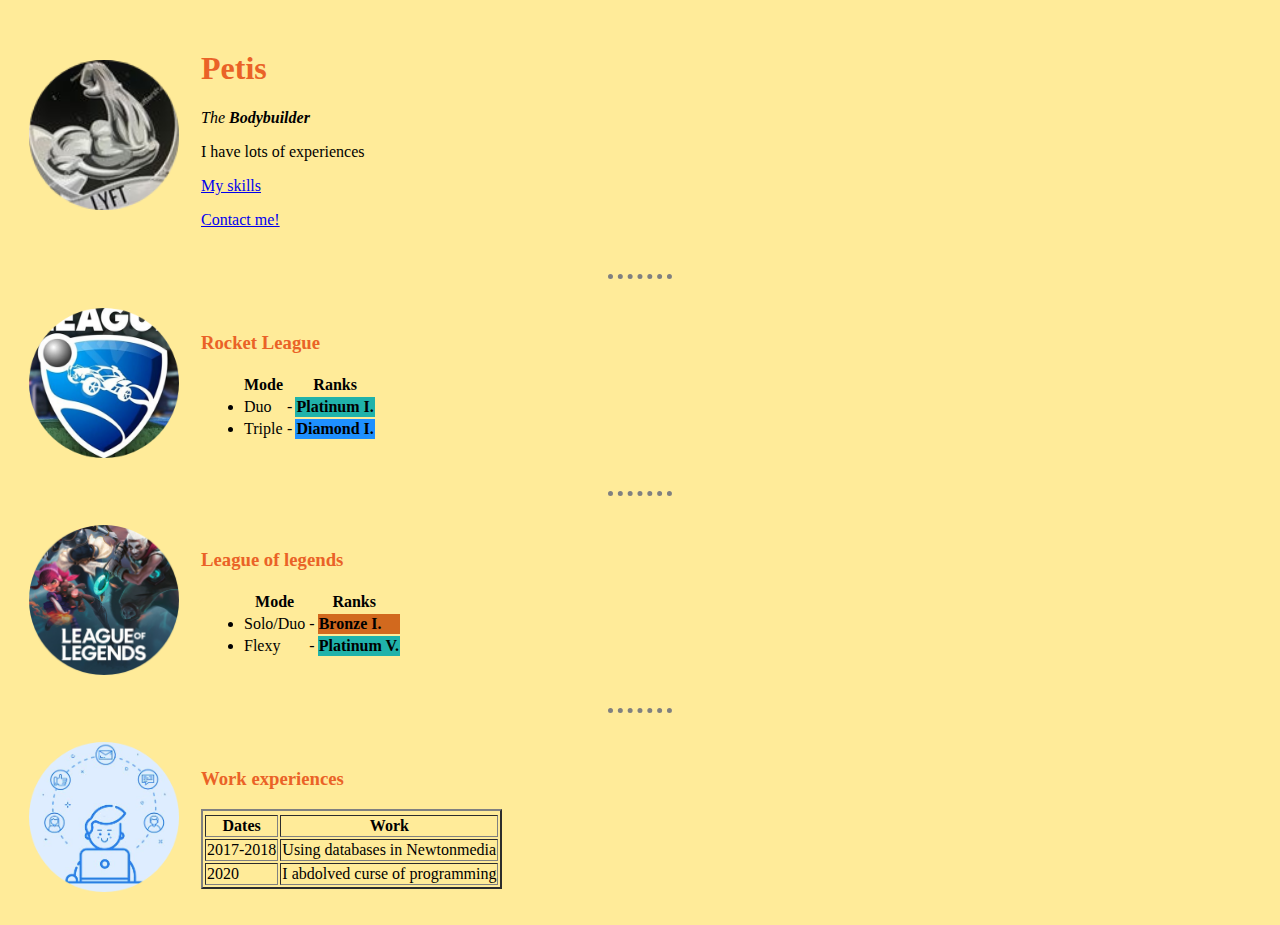
<file: index.html>
<!DOCTYPE html>
<html lang="en" dir="ltr">

<head>
  <meta charset="utf-8">
  <title>Petis Website</title>
  <link rel="stylesheet" href="css/styles.css">

  <style>
    img {
      height: 150px;
    }
  </style>


</head>

<body>
  <table cellspacing="20">
    <tr>
      <td><img src="Image/circle-lyf.png" alt="lyft"></td>
      <td>
        <h1>Petis</h1>
        <p><em>The <strong>Bodybuilder</strong></em></p>
        <p>I have lots of experiences</p>
        <p><a href="Skills.html">My skills</a></p>
        <p><a href="contact.html">Contact me!</a></p>
      </td>
    </tr>
  </table>
  <hr>
  <table cellspacing="20">
    <tr>
      <td><img src="Image\rocket.png" alt="Rocket"></td>
      <td>
        <h3>Rocket League</h3>
        <ul>
          <table>
            <thead>
              <tr>
                <th>Mode</th>
                <th></th>
                <th colspan="2">Ranks</th>
              </tr>
            </thead>
            <tbody>
              <tr>
                <td>
                  <li>Duo</li>
                </td>
                <td>-</td>
                <td style="background-color: #20b2aa"><strong>Platinum I.</strong></td>
              <tr>
                <td>
                  <li>Triple</li>
                </td>
                <td>-</td>
                <td style="background-color: #1e90ff"><strong>Diamond I.</strong></td>
              </tr>
            </tbody>
          </table>
      </td>
    </tr>
  </table>

  </ul>
  <hr>
  <table cellspacing="20">
    <tr>
      <td><img src="Image\lolko.circle.png" alt="Lolko"></td>
      <td>
        <h3>League of legends</h3>
        <ul>
          <table>
            <thead>
              <tr>
                <th>Mode</th>
                <th colspan="2">Ranks</th>
              </tr>
            </thead>
            <tbody>
              <tr>
                <td>
                  <li>Solo/Duo</li>
                </td>
                <td>-</td>
                <td style="background-color: #d2691e"><strong>Bronze I.</strong></td>
              <tr>
                <td>
                  <li>Flexy</li>
                </td>
                <td>-</td>
                <td style="background-color: #20b2aa"><strong>Platinum V.</strong></td>
              </tr>
            </tbody>
          </table>
        </ul>
      </td>
    </tr>
  </table>

  <hr>
  <table cellspacing="20">
  <tr>
  <td><img src="Image\Exp.circle.png" alt="Lolko"></td>
  <td>
    <table border="2" >
      <thead>
        <tr>
          <h3>Work experiences</h3>
        </tr>
        <tr>
          <th>Dates</th>
          <th>Work</th>
        </tr>
      </thead>
      <tr>
        <td>2017-2018</td>
        <td>Using databases in Newtonmedia</td>
      </tr>
      <tr>
        <td>2020</td>
        <td>I abdolved curse of programming</td>
      </tr>
    </table></td>
  </tr>
</table>

</body>

</html>
</file>
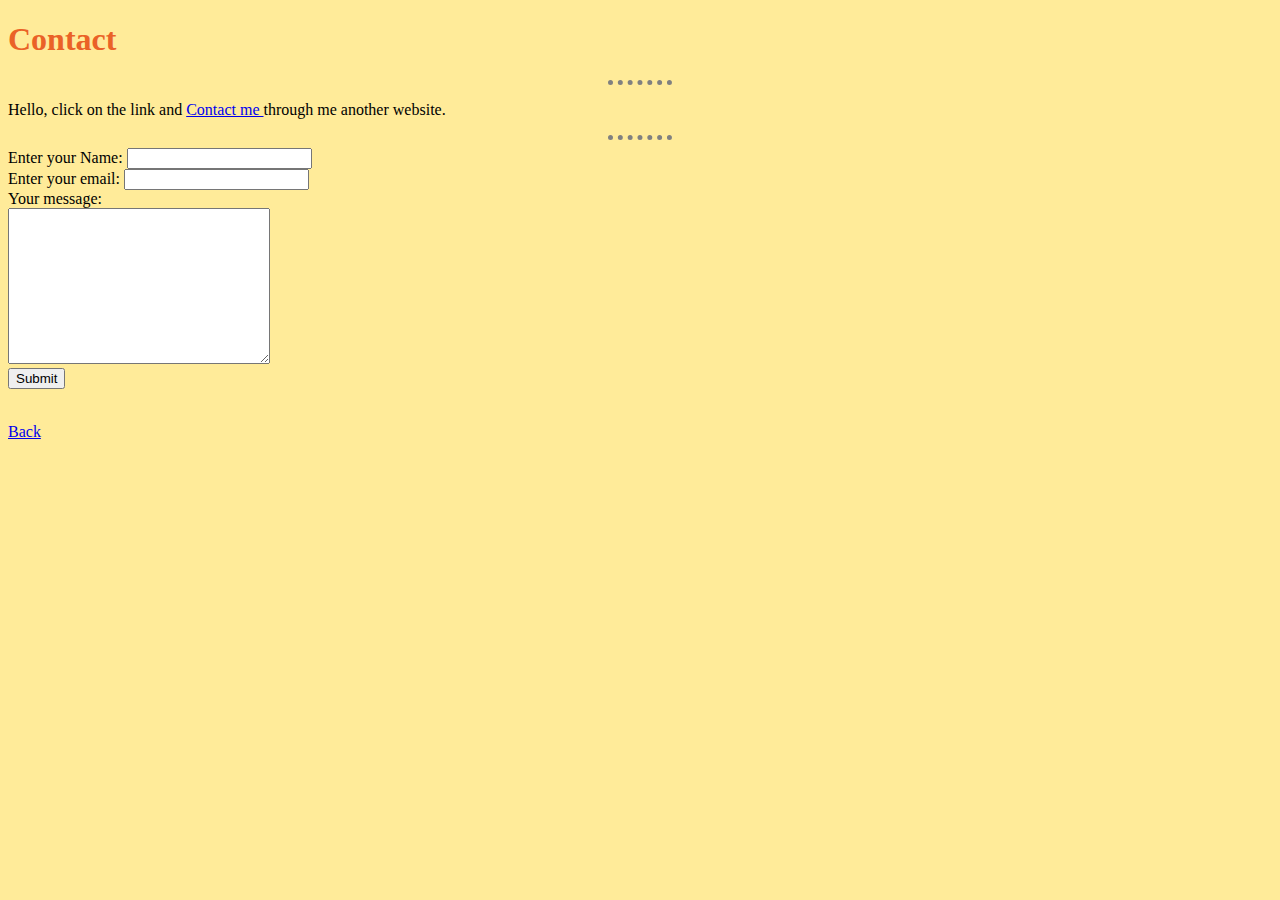
<file: contact.html>
<!DOCTYPE html>
<html lang="en" dir="ltr">

<head>
  <meta charset="utf-8">
  <title>Contacts</title>
  <link rel="stylesheet" href="css/styles.css">
</head>

<body>
  <h1>Contact</h1>
  <hr>
  <p>Hello, click on the link and <a href="https://trainers4.webnode.cz/">Contact me </a>through me another website.</p>
  <hr>

  <form action="mailto:lyft.fit@gmail.com" method="post" enctype="text/plain">
    <label for="name">Enter your Name: </label>
    <input type="text" name="YourName " value=""><br>
    <label for="">Enter your email: </label>
    <input type="email" name="YourEmail " value=""><br>
    <label for="">Your message:</label><br>
    <textarea name="YourMessage " rows="10" cols="30"></textarea><br>
    <input type="submit" ><br>
  </form>

  <br>
  <p><a href="index.html">Back</a></p>
</body>

</html>
</file>
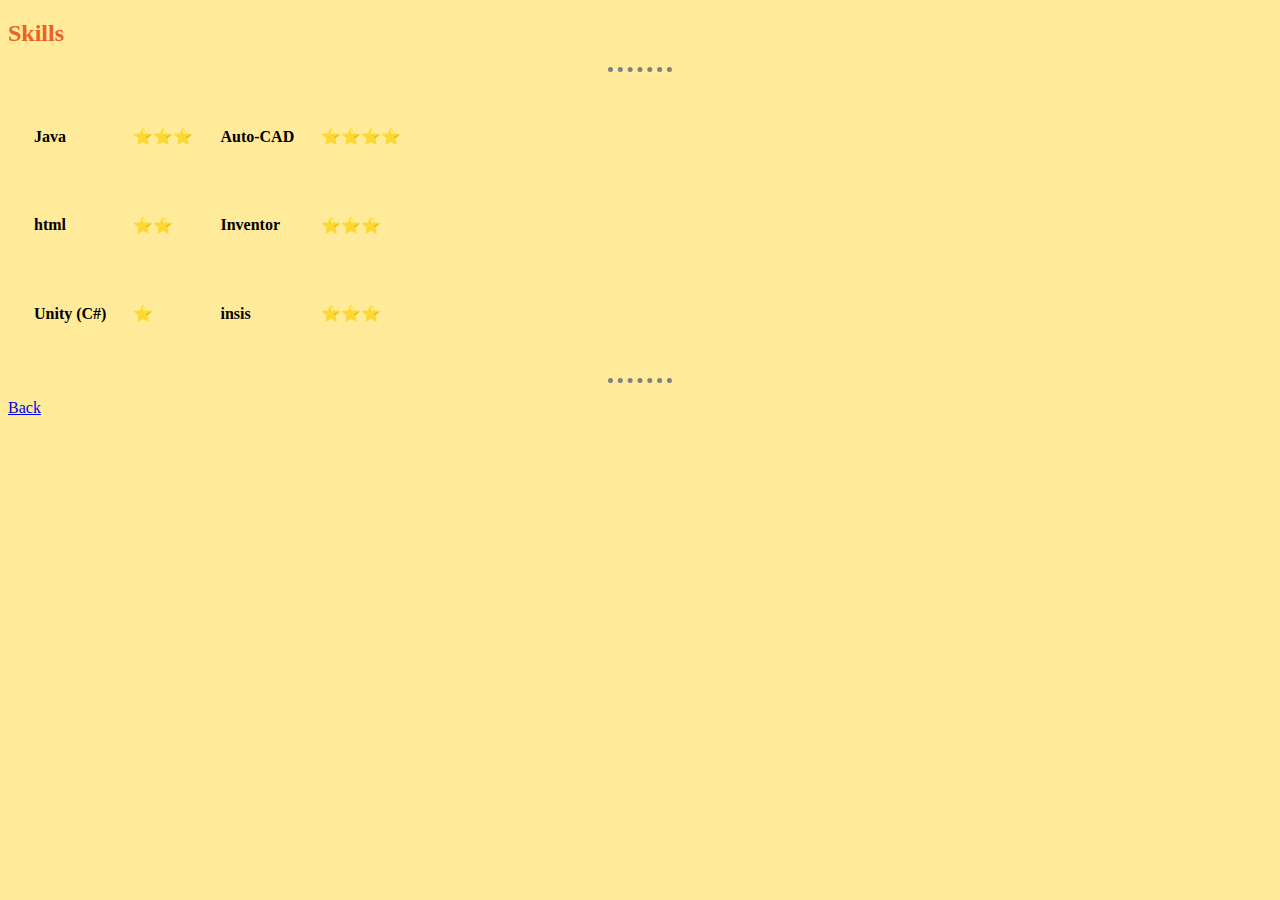
<file: Skills.html>
<!DOCTYPE html>
<html lang="en" dir="ltr">

<head>
  <meta charset="utf-8">
  <title>Skills</title>
  <link rel="stylesheet" href="css/styles.css">
</head>

<body>
  <h2>Skills</h2>
  <hr>
  <table cellspacing="25">
    <tbody>
      <tr>
        <td>
          <h4>Java</h4>
        </td>
        <td>
          <h4>⭐⭐⭐</h4>
        </td>
        <td>
          <h4>Auto-CAD</h4>
        </td>
        <td>
          <h4>⭐⭐⭐⭐</h4>
        </td>
      </tr>
      <tr>
        <td>
          <h4>html</h4>
        </td>
        <td>
          <h4>⭐⭐</h4>
        </td>
        <td>
          <h4>Inventor</h4>
        </td>
        <td>
          <h4>⭐⭐⭐</h4>
        </td>
      </tr>
      <tr>
        <td>
          <h4>Unity (C#)</h4>
        </td>
        <td>
          <h4>⭐</h4>
        </td>
        <td>
          <h4>insis</h4>
        </td>
        <td>
          <h4>⭐⭐⭐</h4>
        </td>
      </tr>
    </tbody>
  </table>
  <hr>
  <p><a href="index.html">Back</a></p>
</body>

</html>
</file>
<file: css/styles.css>
body{
  background-color: #ffeb99;
}

hr {
  border-color: grey;
  border-width: 5px;
  border-style: none;
  border-top-style: dotted;
  width: 5%;
}
h1 {
  color: #ea6227;
}
h3 {
  color: #ea6227;
}
h2 {
  color: #ea6227;
}
</file>
